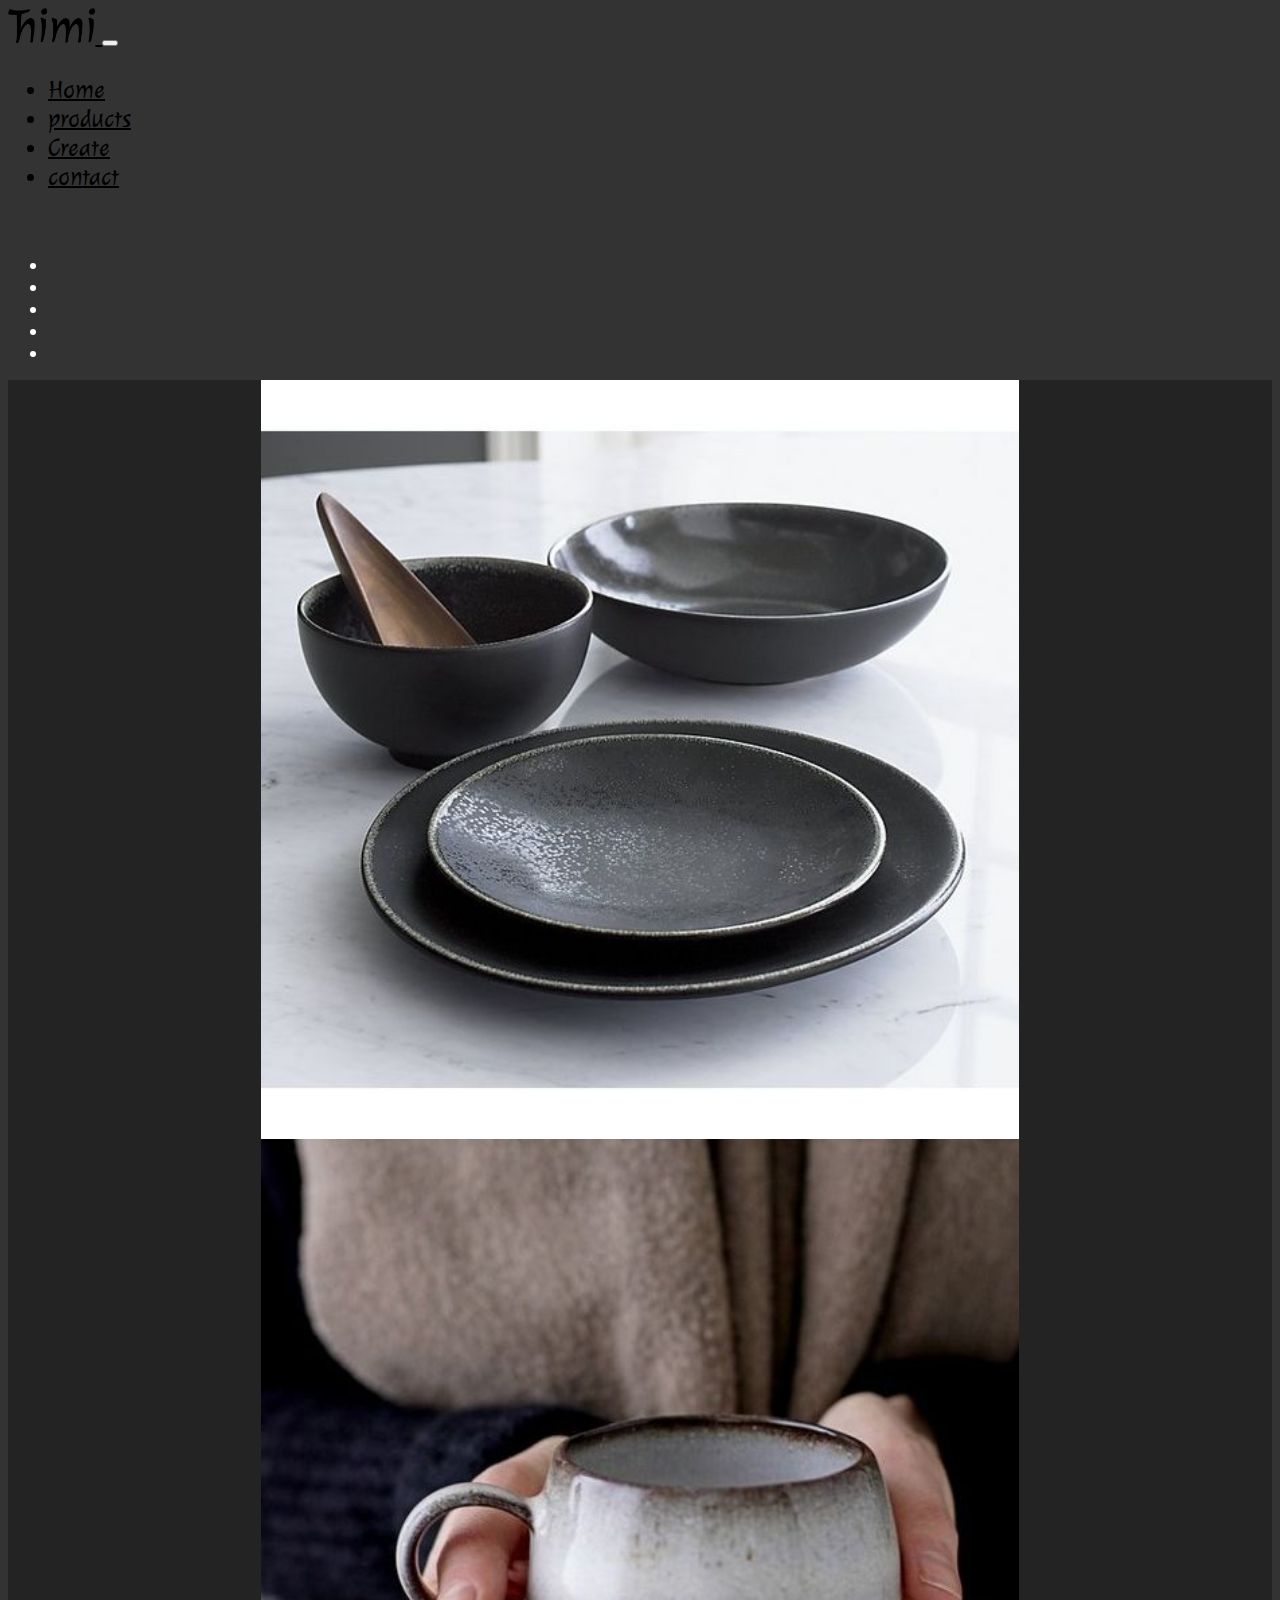
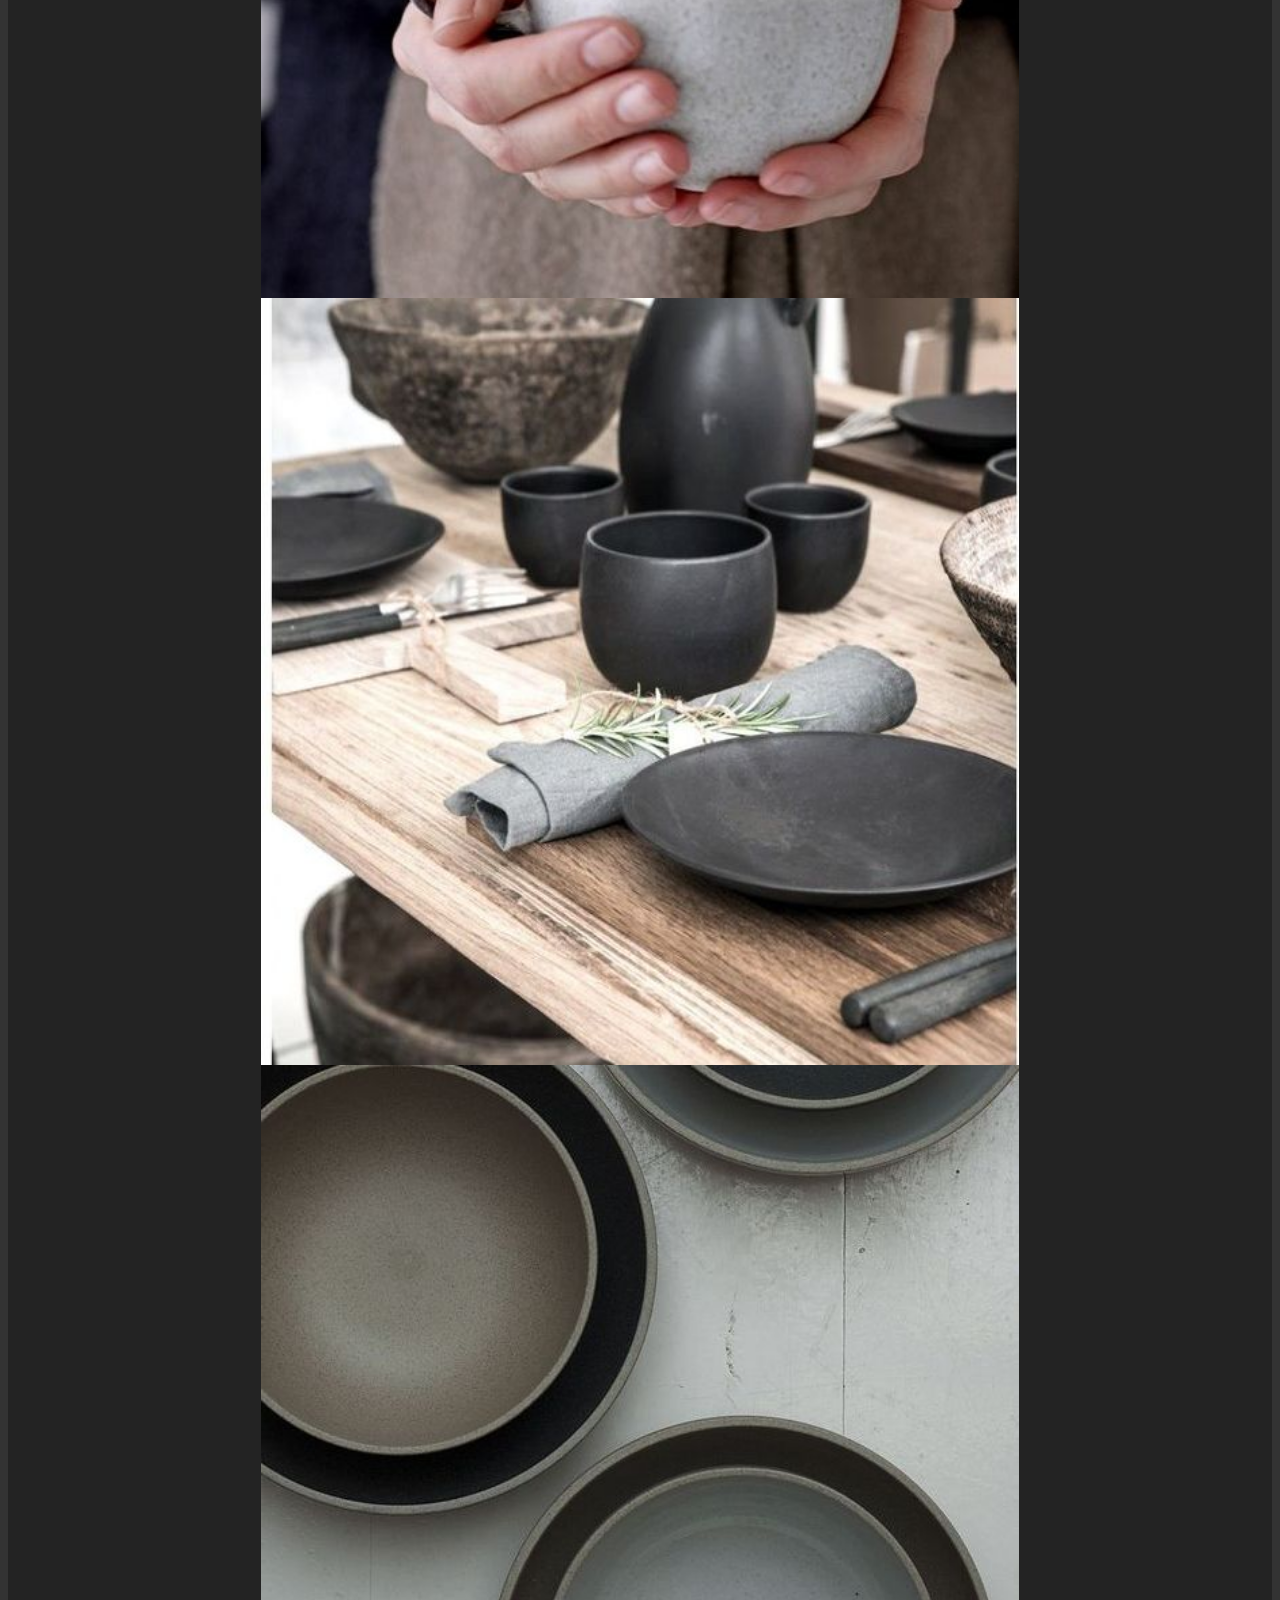
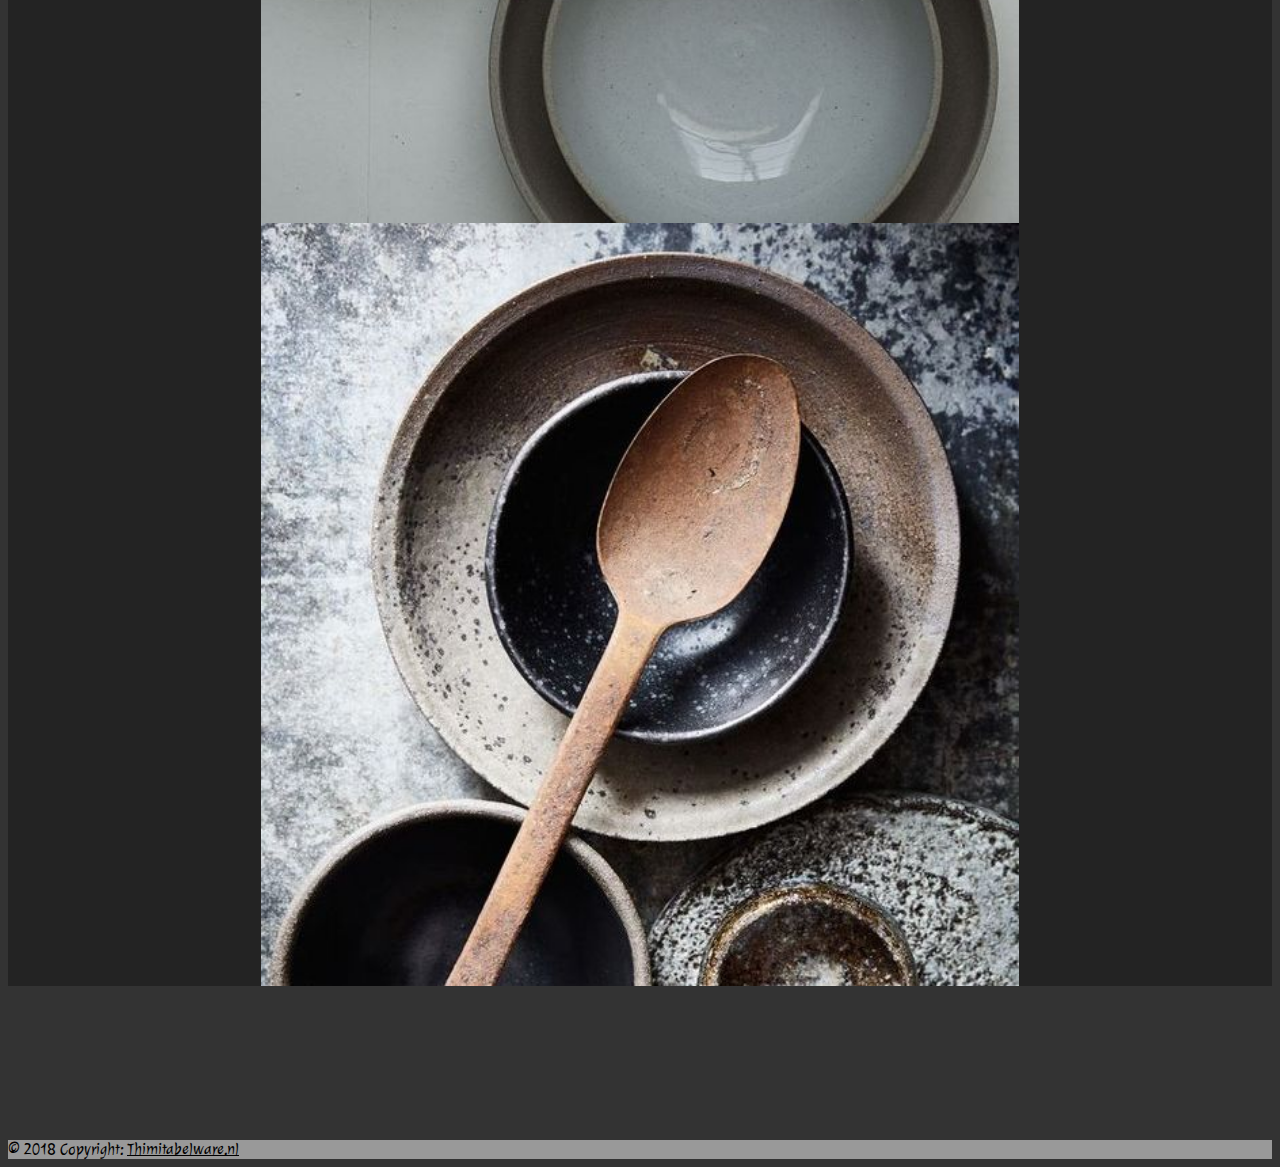
<file: index.html>
<!DOCTYPE html>
<html>
<head>
	<title>Welcome bij Thimi-Tableware.nl, steengoed</title>
	<meta name="description" content="Wij leveren de hoogste kaliteit keramiek rechtstreeks uit napal. Handgemaakte servies voor zowel de horeca als particulier.">
	<meta name="keywords" content="servies, keramiek ,handgemaakt,design,verkoop,kopen,maatwerk,">
	<meta name="copyright" content="Thimi-tabelware">
	<!--link naar bootstrap-->
	<link rel="stylesheet" href="https://stackpath.bootstrapcdn.com/bootstrap/4.1.1/css/bootstrap.min.css" integrity="sha384-WskhaSGFgHYWDcbwN70/dfYBj47jz9qbsMId/iRN3ewGhXQFZCSftd1LZCfmhktB" crossorigin="anonymous">
	<!-- zorgt dat de site responsive is-->
	<meta name="viewport" content="width=device-width, initial-scale=1, shrink-to-fit=no">
	<link rel="stylesheet" type="text/css" href="Landingpage.css">
	<!--link naar de font-->
	<link href="https://fonts.googleapis.com/css?family=Julee" rel="stylesheet">
	<link href="https://fonts.googleapis.com/css?family=Open+Sans:400i|Ubuntu" rel="stylesheet">
</head>

<body style="background-image: none; background-color: rgba(0,0,0,0.8);">
	<!--navigatie bar-->
	<nav class="navbar navbar-expand-lg navbar-light bg-light">
		<a class="navbar-brand" href="index.html">
			<img src="ThimiLogo.png" width="" height="35" alt="Thimi">
		</a>
		<a class="navbar-brand" href="index.html"></a>
		<button class="navbar-toggler" type="button" data-toggle="collapse" data-target="#navbarSupportedContent" aria-controls="navbarSupportedContent" aria-expanded="false" aria-label="Toggle navigation">
			<span class="navbar-toggler-icon"></span>
		</button>

		<div class="collapse navbar-collapse" id="navbarSupportedContent">
			<ul class="navbar-nav mr-auto">
				<li class="nav-item ">
					<a class="nav-link" href="home.html" style="">Home <span class="sr-only"></span></a>
				</li>
				<li class="nav-item">
					<a class="nav-link" href="Products.html"style="">products</a>
				</li>
				<li class="nav-item">
					<a class="nav-link" href="create.html"style="">Create</a>
				</li>
				<li class="nav-item">
					<a class="nav-link" href="contact.html"style="">contact</a>
				</li>

			</ul>

		</div>
	</nav>
	<div id="demo" class="carousel slide" data-ride="carousel">
		<div class="carousel2"
		<!-- Indicators -->
		<ul class="carousel-indicators">
			<li data-target="#demo" data-slide-to="0" class="active"></li>
			<li data-target="#demo" data-slide-to="1"></li>
			<li data-target="#demo" data-slide-to="2"></li>
			<li data-target="#demo" data-slide-to="3"></li>
			<li data-target="#demo" data-slide-to="4"></li>
		</ul>

		<!-- The slideshow -->
		<div class="carousel-inner" ">
			<div class="carousel-item active">
				<img src="bordenpin.jpg" alt="aardewerk borden" class="center" >
			</div>
			<div class="carousel-item">
				<img src="aardewerkmokpincut.jpg" alt="aardewerk thee mok"  class="center" >
			</div>
			<div class="carousel-item">
				<img src="aardewerkbordenzwartpincut.jpg" alt="gedekte tafel met zwart tafelservies" class="center">
			</div>
			<div class="carousel-item">
				<img src="bordengrijspinlowcut.jpg" alt="aardenwerk borden" class="center">
			</div>
			<div class="carousel-item">
				<img src="bordenenlepelpin.jpg" alt="borden en tafel gerei" class="center">
			</div>
		</div>

		<!-- Left and right controls -->
		<a class="carousel-control-prev" href="#demo" data-slide="prev">
			<span class="carousel-control-prev-icon"></span>
		</a>
		<a class="carousel-control-next" href="#demo" data-slide="next">
			<span class="carousel-control-next-icon"></span>
		</a>
	</div>
	</div>
<!--javascript links-->
<script src="https://code.jquery.com/jquery-3.3.1.slim.min.js" integrity="sha384-q8i/X+965DzO0rT7abK41JStQIAqVgRVzpbzo5smXKp4YfRvH+8abtTE1Pi6jizo" crossorigin="anonymous"></script>
<script src="https://cdnjs.cloudflare.com/ajax/libs/popper.js/1.14.3/umd/popper.min.js" integrity="sha384-ZMP7rVo3mIykV+2+9J3UJ46jBk0WLaUAdn689aCwoqbBJiSnjAK/l8WvCWPIPm49" crossorigin="anonymous"></script>
<script src="https://stackpath.bootstrapcdn.com/bootstrap/4.1.1/js/bootstrap.min.js" integrity="sha384-smHYKdLADwkXOn1EmN1qk/HfnUcbVRZyYmZ4qpPea6sjB/pTJ0euyQp0Mk8ck+5T" crossorigin="anonymous"></script>

</body><br><br><br><br><br>
<!-- Footer -->
<footer class="page-footer font-small  pt-4 ">
	<!-- Copyright -->
	<div class="footer-copyright text-center py-3 position-relative" style="background-color:rgba(260,260,260,0.5);">© 2018 Copyright:
		<a href="Copyright.html"> Thimitabelware.nl</a>
	</div>
	<!-- Copyright -->

</footer>
<!-- Footer -->

</html>
</file>
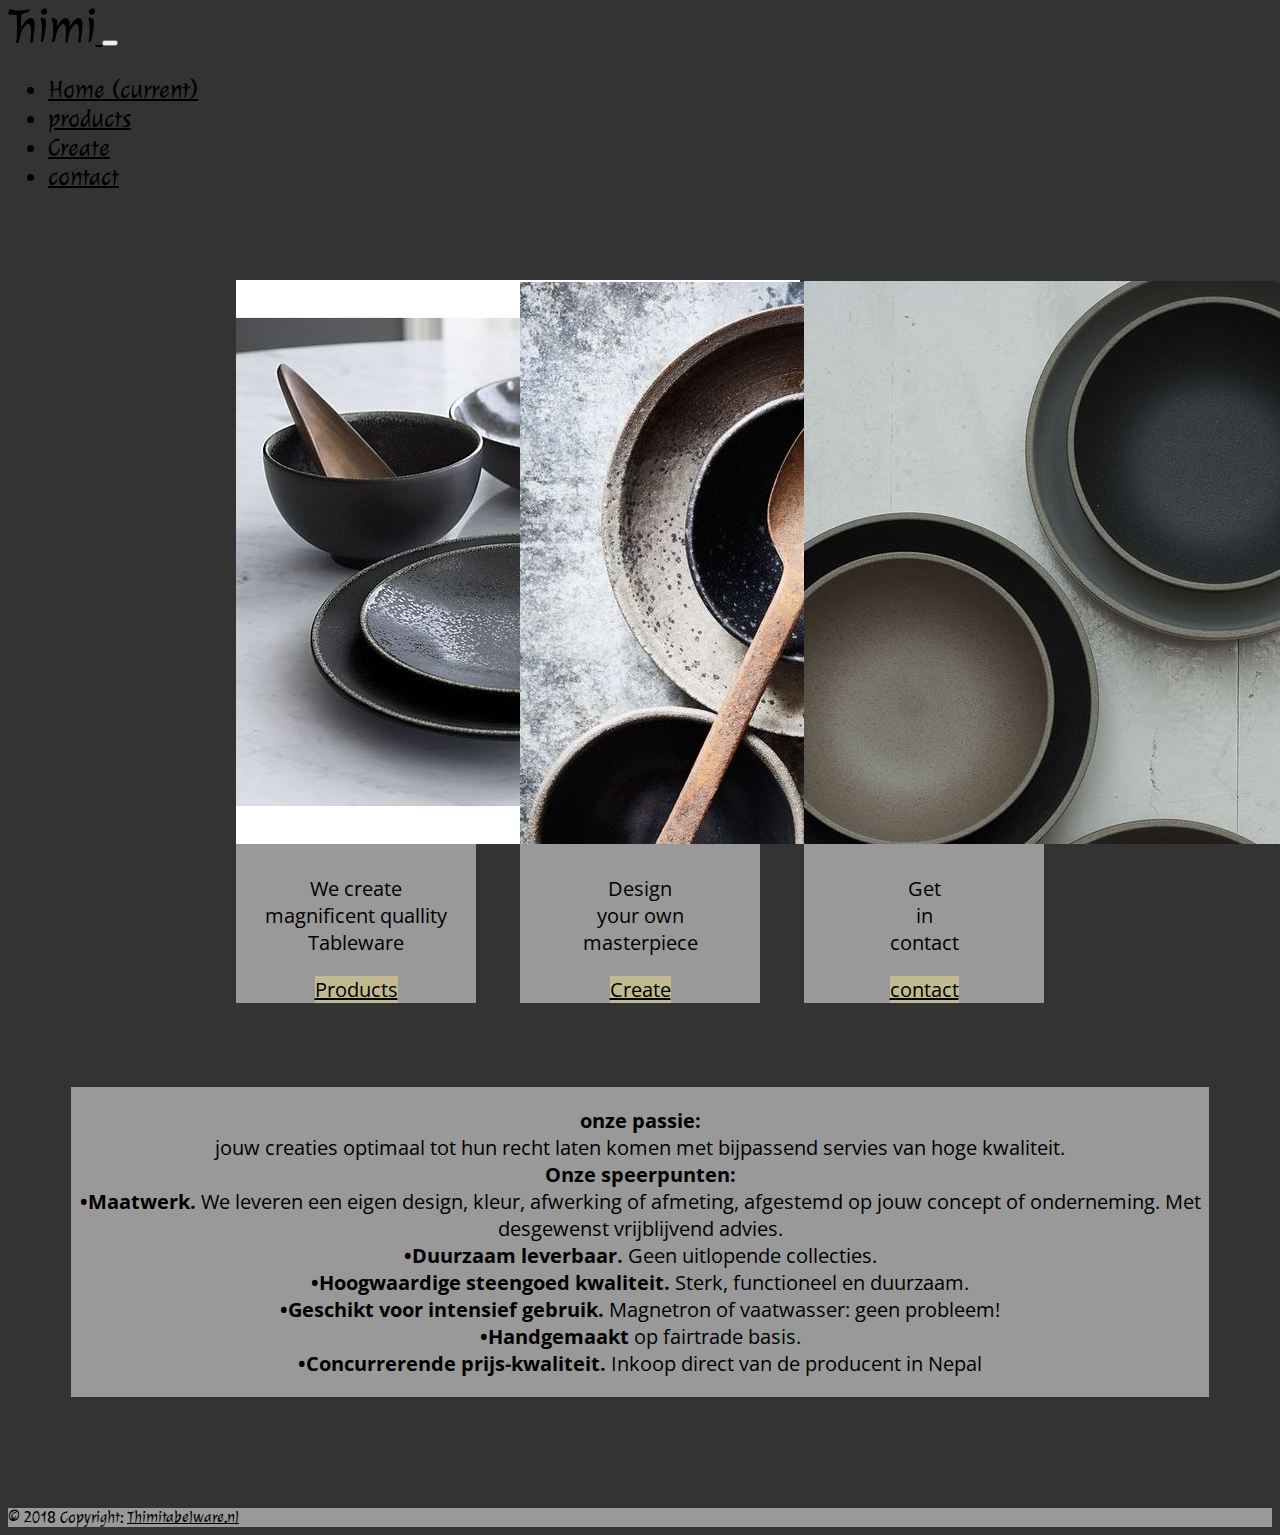
<file: home.html>
<!DOCTYPE html>
<html>
<head>
	<title>Welcome bij Thimi-Tableware.nl, steengoed</title>
	<meta name="description" content="Wij leveren de hoogste kaliteit keramiek rechtstreeks uit napal. Handgemaakte servies voor zowel de horeca als particulier.">
	<meta name="keywords" content="servies, keramiek ,handgemaakt,design,verkoop,kopen,maatwerk,">
	<meta name="copyright" content="Thimi-tabelware">
	<!--link naar bootstrap-->
	<link rel="stylesheet" href="https://stackpath.bootstrapcdn.com/bootstrap/4.1.1/css/bootstrap.min.css" integrity="sha384-WskhaSGFgHYWDcbwN70/dfYBj47jz9qbsMId/iRN3ewGhXQFZCSftd1LZCfmhktB" crossorigin="anonymous">
	<!-- zorgt dat de site responsive is-->
	<meta name="viewport" content="width=device-width, initial-scale=1, shrink-to-fit=no">
	<link rel="stylesheet" type="text/css" href="Landingpage.css">
	<!--link naar de font-->
	<link href="https://fonts.googleapis.com/css?family=Julee" rel="stylesheet">
	<link href="https://fonts.googleapis.com/css?family=Open+Sans:400i|Ubuntu" rel="stylesheet">
</head>

<body style="background-image: none; background-color: rgba(0,0,0,0.8);">
	<!--navigatie bar-->
	<nav class="navbar navbar-expand-lg navbar-light bg-light">
		<a class="navbar-brand" href="index.html">
			<img src="ThimiLogo.png" width="" height="35" alt="Thimi">
		</a>
		<a class="navbar-brand" href="index.html"></a>
		<button class="navbar-toggler" type="button" data-toggle="collapse" data-target="#navbarSupportedContent" aria-controls="navbarSupportedContent" aria-expanded="false" aria-label="Toggle navigation">
			<span class="navbar-toggler-icon"></span>
		</button>

		<div class="collapse navbar-collapse" id="navbarSupportedContent">
			<ul class="navbar-nav mr-auto">
				<li class="nav-item active">
					<a class="nav-link" href="home.html" style="">Home <span class="sr-only">(current)</span></a>
				</li>
				<li class="nav-item">
					<a class="nav-link" href="Products.html"style="">products</a>
				</li>
				<li class="nav-item">
					<a class="nav-link" href="create.html"style="">Create</a>
				</li>
				<li class="nav-item">
					<a class="nav-link" href="contact.html"style="">contact</a>
				</li>

			</ul>

		</div>
	</nav>
	<br><br>
	<!--card1--><div class="card-body1">
	<div class="card h-100" style="width: 15rem;">
		<div class="card-body">
			<img class="card-img-top" src="bordenpin.jpg" alt="borden">
			<h2 class="card-title"></h2>
			<p class="card-text">We create<br> magnificent quallity <br>Tableware</p>
			<a href="products.html" class="btn btn-secondary">Products</a>
		</div>
	</div>
	<!--card 2-->
	<div class="card h-100" style="width: 15rem;">
		<div class="card-body">
		<img class="card-img-top" src="bordenenlepelpin.jpg" alt="tafelgerei">
		<h2 class="card-title"></h2>
		<p class="card-text">Design<br> your own <br>masterpiece</p>
		<a href="create.html" class="btn btn-secondary">Create</a>
	</div>
</div> 
<!--card3-->
<div class="card h-100" style="width: 15rem; "><div class="card-body">
	<img class="card-img-top" src="bordenpingrijshighcut.jpg" alt="bowls">
	<h2 class="card-title"></h2>
	<p class="card-text">Get <br>in<br>contact</p>
	<a href="contact.html" class="btn btn-secondary" >contact</a><br>
</div></div>
</div> <br><br>
<div class="container-fluid">
	
<div class="row">
	
	<div class="col-md-12" style="text-align: center;">
		<div class="card" style="width: 90%;">
		<div class="card-body">
		<p class="card-text">	<b> onze  passie:</b> <br> jouw  creaties  optimaal  tot  hun  recht  laten  komen  met  bijpassend  servies  van  hoge  kwaliteit.<br><b>  Onze  speerpunten: </b> <br><b>•Maatwerk.</b>  We  leveren  een  eigen  design,  kleur,  afwerking  of  afmeting,  afgestemd  op  jouw  concept  of  onderneming.  Met  desgewenst  vrijblijvend  advies.   <br><b> •Duurzaam  leverbaar.</b>  Geen  uitlopende  collecties.<br><b>  •Hoogwaardige  steengoed  kwaliteit. </b> Sterk,  functioneel  en  duurzaam.<br><b>    •Geschikt  voor  intensief  gebruik. </b> Magnetron  of  vaatwasser:  geen  probleem!<br><b>  •Handgemaakt</b>  op  fairtrade  basis.<br><b>  •Concurrerende  prijs-kwaliteit.</b>  Inkoop  direct  van  de  producent  in  Nepal   </p>	
</div></div>

</div>
</div>
</div>
<!--javascript links-->
<script src="https://code.jquery.com/jquery-3.3.1.slim.min.js" integrity="sha384-q8i/X+965DzO0rT7abK41JStQIAqVgRVzpbzo5smXKp4YfRvH+8abtTE1Pi6jizo" crossorigin="anonymous"></script>
<script src="https://cdnjs.cloudflare.com/ajax/libs/popper.js/1.14.3/umd/popper.min.js" integrity="sha384-ZMP7rVo3mIykV+2+9J3UJ46jBk0WLaUAdn689aCwoqbBJiSnjAK/l8WvCWPIPm49" crossorigin="anonymous"></script>
<script src="https://stackpath.bootstrapcdn.com/bootstrap/4.1.1/js/bootstrap.min.js" integrity="sha384-smHYKdLADwkXOn1EmN1qk/HfnUcbVRZyYmZ4qpPea6sjB/pTJ0euyQp0Mk8ck+5T" crossorigin="anonymous"></script>

</body><br><br><br><br><br>
<!-- Footer -->
<footer class="page-footer font-small  pt-4 ">
	<!-- Copyright -->
	<div class="footer-copyright text-center py-3 position-relative" style="background-color:rgba(260,260,260,0.5);">© 2018 Copyright:
		<a href="Copyright.html"> Thimitabelware.nl</a>
	</div>
	<!-- Copyright -->

</footer>
<!-- Footer -->

</html>
</file>
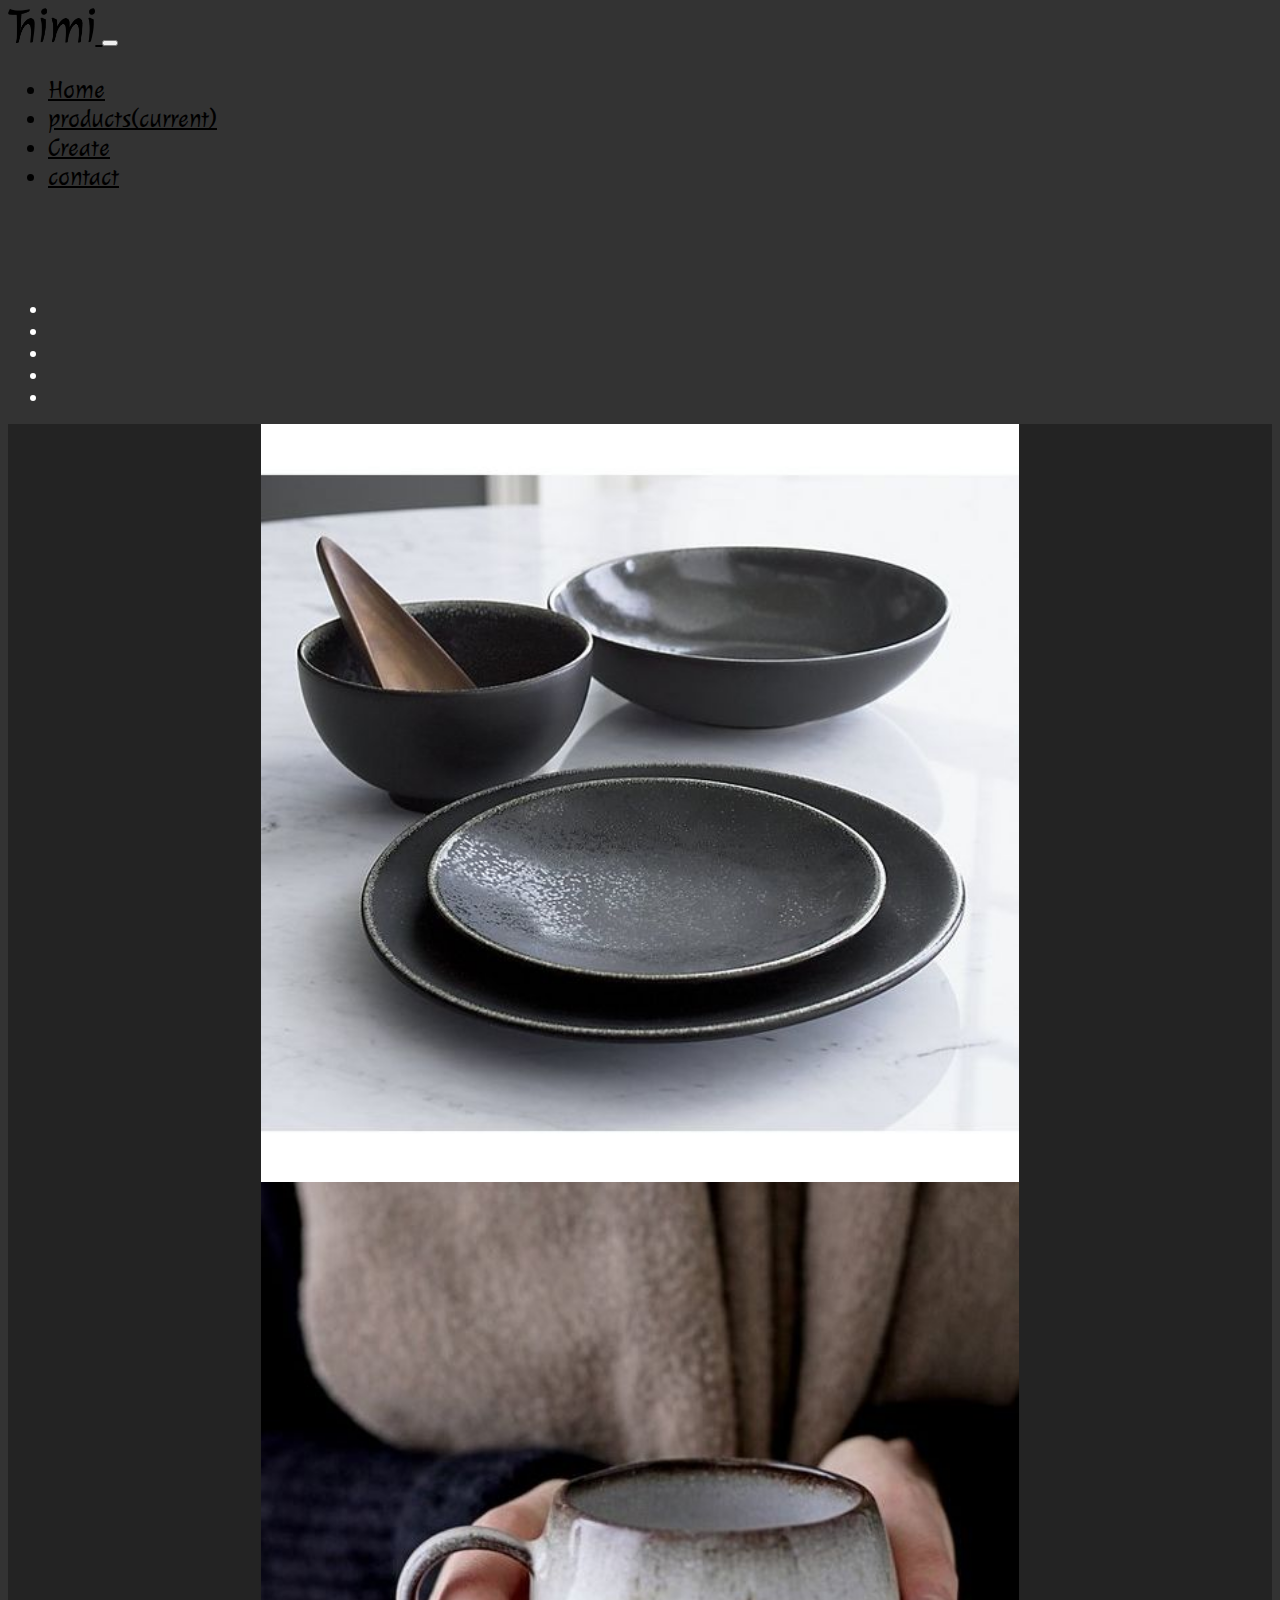
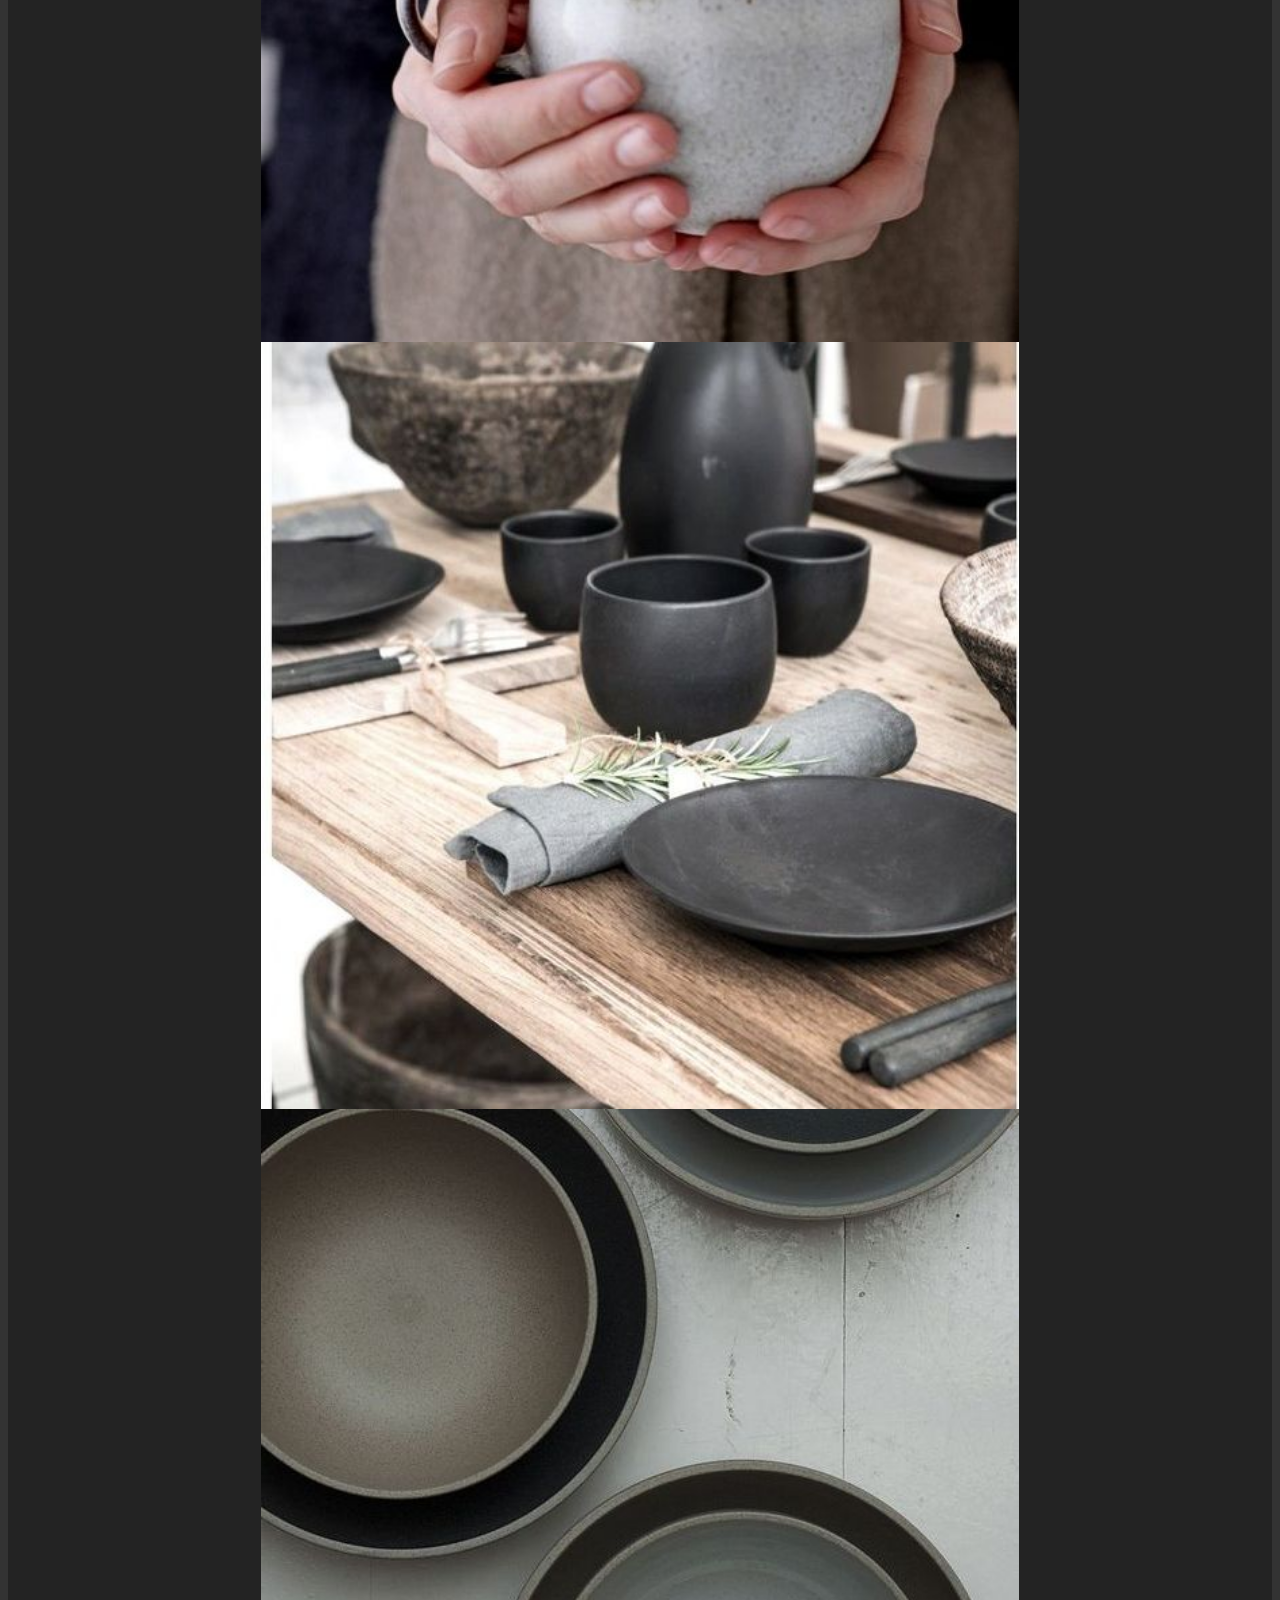
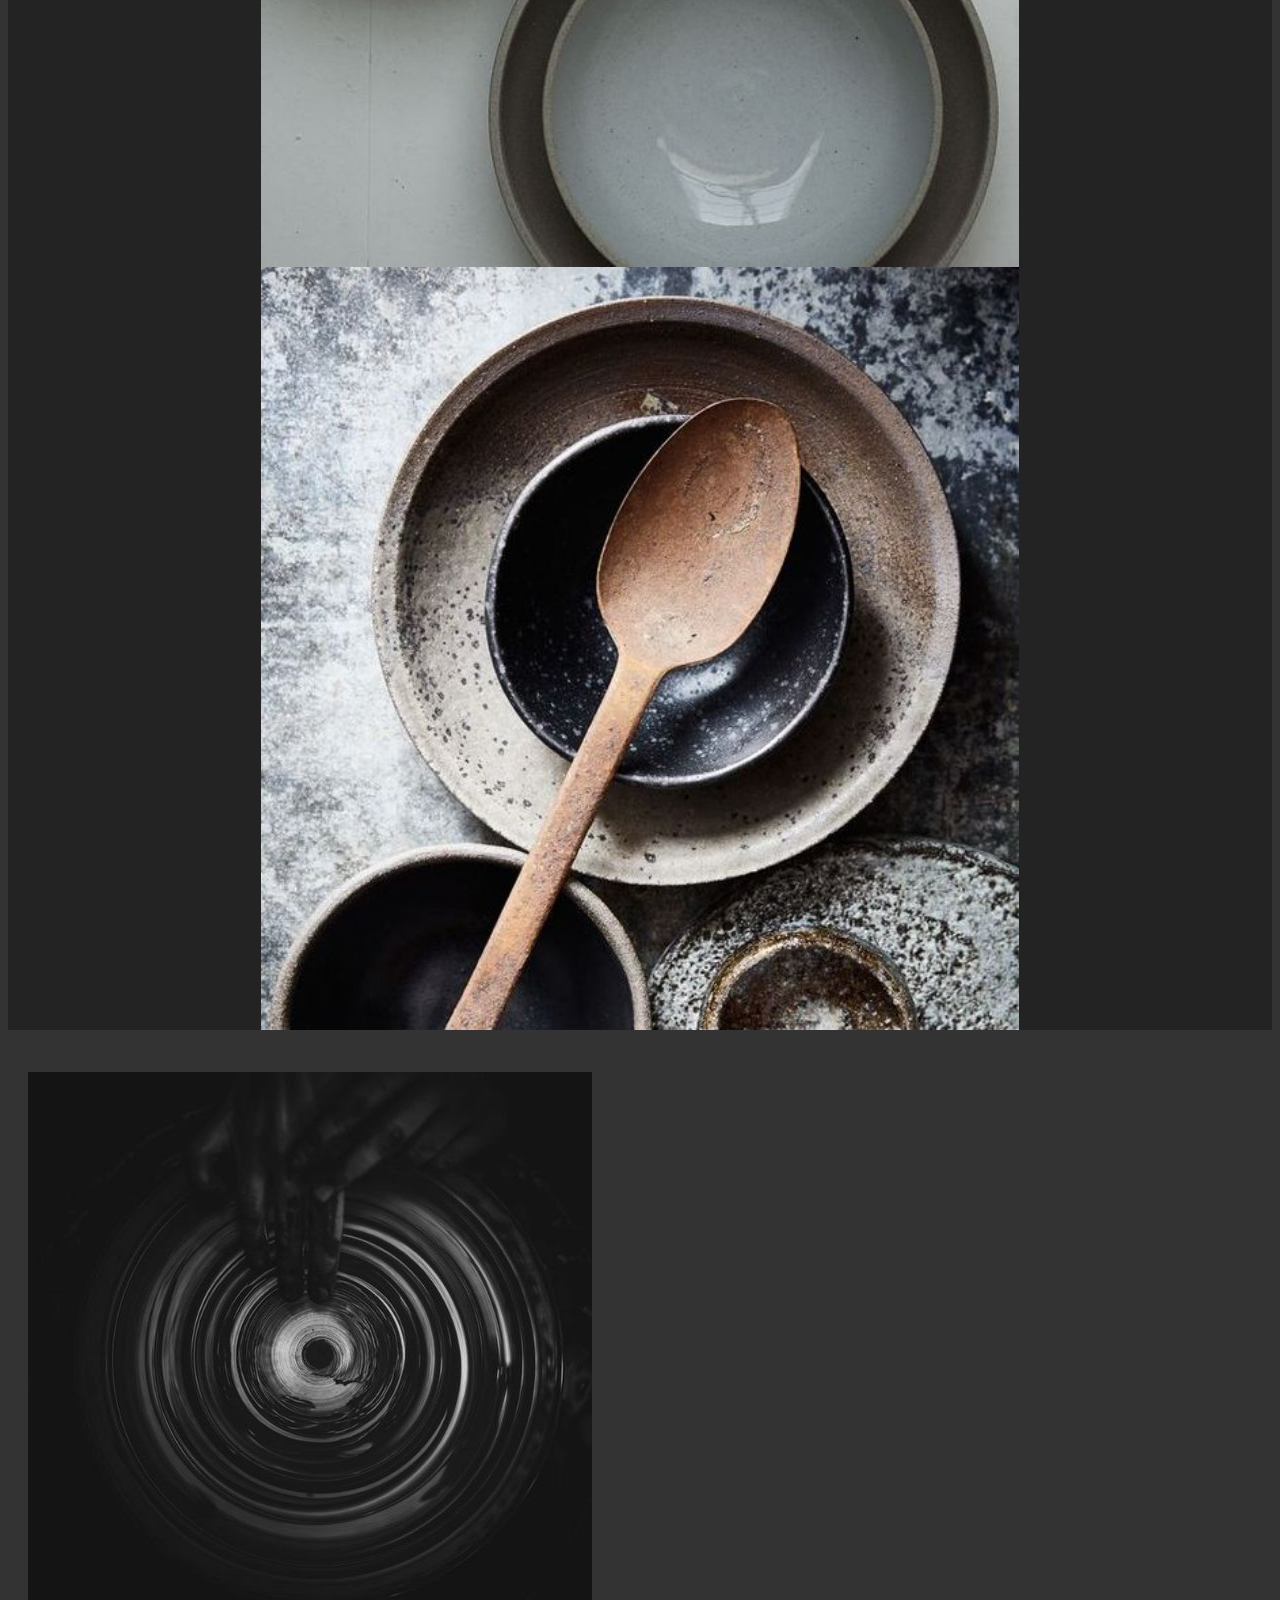
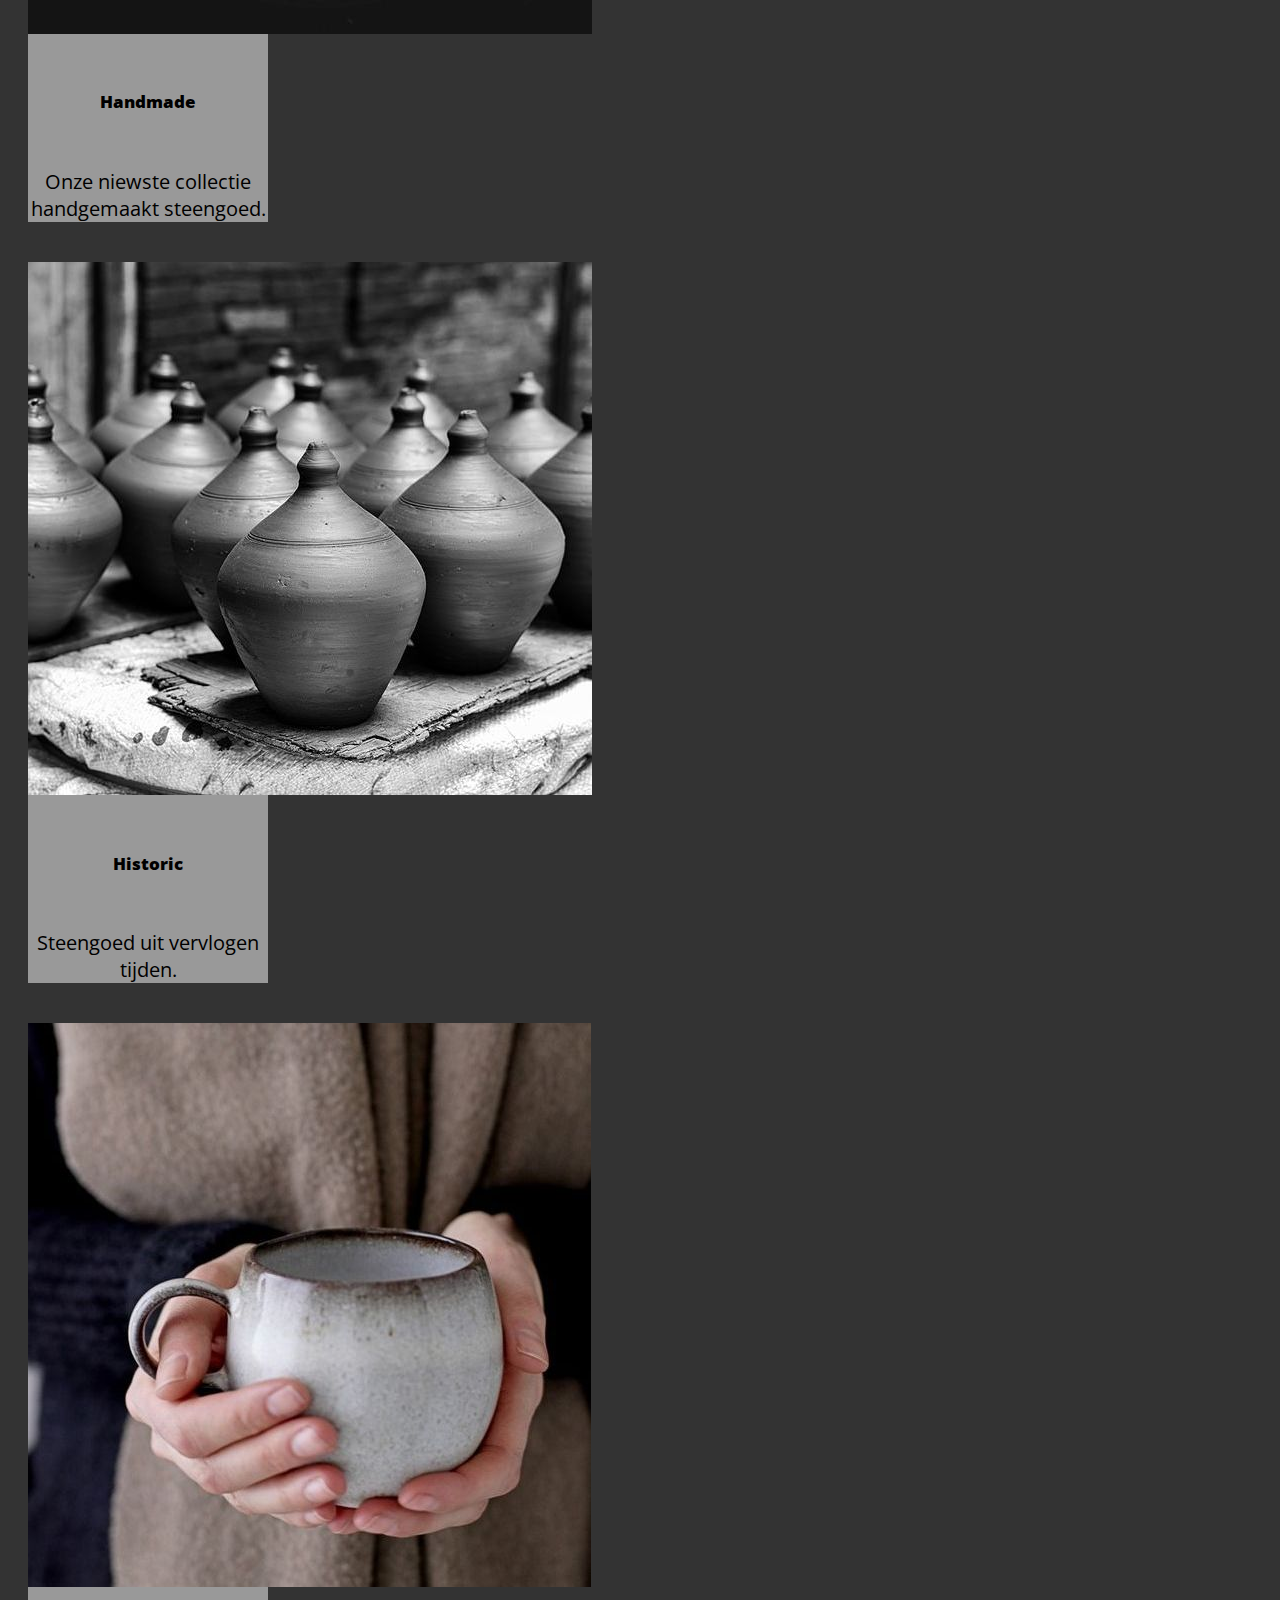
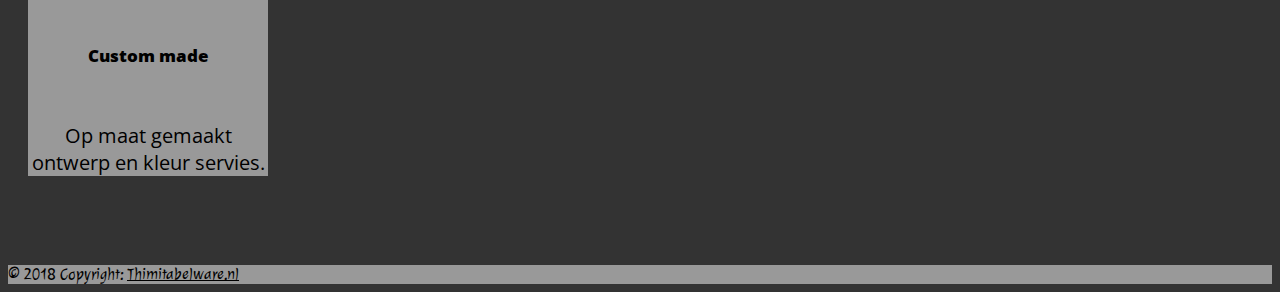
<file: Products.html>
<!DOCTYPE html>
<html>
<head>
	<title>Thimi Tableware products</title>
	<meta name="description" content="Wij leveren de hoogste kaliteit keramiek rechtstreeks uit napal. Handgemaakte servies voor zowel de horeca als particulier.">
	<meta name="keywords" content="servies, keramiek ,handgemaakt,design,verkoop,kopen,maatwerk,">
	<meta name="copyright" content="Thimi-tabelware">
	<!--link naar bootstrap-->
	<link rel="stylesheet" href="https://stackpath.bootstrapcdn.com/bootstrap/4.1.1/css/bootstrap.min.css" integrity="sha384-WskhaSGFgHYWDcbwN70/dfYBj47jz9qbsMId/iRN3ewGhXQFZCSftd1LZCfmhktB" crossorigin="anonymous">
	<!-- zorgt dat de site responsive is-->
	<meta name="viewport" content="width=device-width, initial-scale=1, shrink-to-fit=no">
	<link rel="stylesheet" type="text/css" href="Landingpage.css">
	<!--link naar de font-->
	<link href="https://fonts.googleapis.com/css?family=Julee" rel="stylesheet">
	<link href="https://fonts.googleapis.com/css?family=Open+Sans:400i|Ubuntu" rel="stylesheet">
</head>
<body style="background-image: none; background-color: rgba(0,0,0,0.8);
">

	<nav class="navbar navbar-expand-lg navbar-light bg-light">
		<a class="navbar-brand" href="index.html">
			<img src="ThimiLogo.png" width="" height="35" alt="Thimi">
		</a>
		<a class="navbar-brand" href="index.html"></a>
		<button class="navbar-toggler" type="button" data-toggle="collapse" data-target="#navbarSupportedContent" aria-controls="navbarSupportedContent" aria-expanded="false" aria-label="Toggle navigation">
			<span class="navbar-toggler-icon"></span>
		</button>

		<div class="collapse navbar-collapse" id="navbarSupportedContent">
			<ul class="navbar-nav mr-auto">
				<li class="nav-item">
					<a class="nav-link" href="home.html">Home </a>
				</li>
				<li class="nav-item active">
					<a class="nav-link" href="Products.html">products<span class="sr-only">(current)</span></a>
				</li>
				<li class="nav-item">
					<a class="nav-link" href="create.html">Create</a>
				</li>
				<li class="nav-item">
					<a class="nav-link" href="contact.html">contact</a>
				</li>

			</ul>

		</div>
	</nav><br><br><br>
	<div id="demo" class="carousel slide" data-ride="carousel">

		<!-- Indicators -->
		<ul class="carousel-indicators">
			<li data-target="#demo" data-slide-to="0" class="active"></li>
			<li data-target="#demo" data-slide-to="1"></li>
			<li data-target="#demo" data-slide-to="2"></li>
			<li data-target="#demo" data-slide-to="3"></li>
			<li data-target="#demo" data-slide-to="4"></li>
		</ul>

		<!-- The slideshow -->
		<div class="carousel-inner" ">
			<div class="carousel-item active">
				<img src="bordenpin.jpg" alt="aardewerk borden" class="center" >
			</div>
			<div class="carousel-item">
				<img src="aardewerkmokpincut.jpg" alt="aardewerk thee mok"  class="center" >
			</div>
			<div class="carousel-item">
				<img src="aardewerkbordenzwartpincut.jpg" alt="gedekte tafel met zwart tafelservies" class="center">
			</div>
			<div class="carousel-item">
				<img src="bordengrijspinlowcut.jpg" alt="aardenwerk borden" class="center">
			</div>
			<div class="carousel-item">
				<img src="bordenenlepelpin.jpg" alt="borden en tafel gerei" class="center">
			</div>
		</div>

		<!-- Left and right controls -->
		<a class="carousel-control-prev" href="#demo" data-slide="prev">
			<span class="carousel-control-prev-icon"></span>
		</a>
		<a class="carousel-control-next" href="#demo" data-slide="next">
			<span class="carousel-control-next-icon"></span>
		</a>
	</div>
	<br>
	<div class="container">
		<div class="row">
			<div class="card-group">
				<div class="col-xs-12 col-md-6 col-lg-4">
					<div class="card h-100" style="width: 15rem;">
						<div class="card-body">	
							<img class="card-img-top" src="potterbw2cut.jpg" alt="bowls"><br>
							<h5 class="card-text" style="text-align: center;"><br><b>Handmade</b></h5><br>
							Onze niewste collectie handgemaakt steengoed.
							</div>
						</div>


					</div>
					<div class="col-xs-12 col-md-6 col-lg-4">

					<div class="card h-100" style="width: 15rem;">
						<div class="card-body">
							<img class="card-img-top" src="pottengrijscut.jpg" alt="bowls">
							<h5 class="card-text"><br><b>Historic</b></h5><br> Steengoed uit vervlogen tijden.
						</div>
					</div>

				</div>

				<div class="col-xs-12 col-md-6 col-lg-4">

					<div class="card h-100" style="width: 15rem;">
						<div class="card-body">
							<img class="card-img-top" src="aardewerkmokpincut.jpg" alt="bowls">
							<h5 class="card-text" style="text-align: center;"><br><b>Custom made</b></h5><br>Op maat gemaakt ontwerp en kleur servies.
						</div>
					</div>



				</div>
			</div>
				</div>
		</div>

<br><br><br><br>

		<script src="https://code.jquery.com/jquery-3.3.1.slim.min.js" integrity="sha384-q8i/X+965DzO0rT7abK41JStQIAqVgRVzpbzo5smXKp4YfRvH+8abtTE1Pi6jizo" crossorigin="anonymous"></script>
		<script src="https://cdnjs.cloudflare.com/ajax/libs/popper.js/1.14.3/umd/popper.min.js" integrity="sha384-ZMP7rVo3mIykV+2+9J3UJ46jBk0WLaUAdn689aCwoqbBJiSnjAK/l8WvCWPIPm49" crossorigin="anonymous"></script>
		<script src="https://stackpath.bootstrapcdn.com/bootstrap/4.1.1/js/bootstrap.min.js" integrity="sha384-smHYKdLADwkXOn1EmN1qk/HfnUcbVRZyYmZ4qpPea6sjB/pTJ0euyQp0Mk8ck+5T" crossorigin="anonymous"></script>
	</body>
	<footer class="page-footer font-small  pt-4 ">

		<!-- Footer Elements -->
		<div class="container">


		</div>
		<!-- Copyright -->
		<div class="footer-copyright text-center py-3 position-relative" style="background-color:rgba(260,260,260,0.5);">© 2018 Copyright:
			<a href="Copyright.html"> Thimitabelware.nl</a>
		</div>
		<!-- Copyright -->

	</footer>
	<!-- Footer -->
	</html>
</file>
<file: Landingpage.css>
body{
background-color: black;
background-image: url("wooden-plates.jpg");	
background-size: cover;
background-repeat: no-repeat;
background-attachment: fixed;
color: white;
min-height: 100vh;
position: relative;
margin-bottom: : 40;
font-family: 'Open Sans', sans-serif; 
}

.card {
	display: inline-block;
	border-color: rgba(209,165,139,0.5);
	background-color:rgba(260,260,260,0.5);
    font-size: 20px;
    justify-content: ;
    text-align: center;
    margin: 20px; 
    color:black;
    border-radius: 0;
}

.btn{
	background-color: rgba(209,200,139,0.7);
	border-color: rgba(209,165,139,0.7);
	color: black;
	box-shadow: none;
}
.btn:hover{
	background-color: rgba(195,200,139,0.9);
	border-color: rgba(209,200,139,0.5);
}
.btn:focus{
	background-color: grey;
	border-color: white;
	box-shadow: none;
}
.btn:active{
	background-color: grey;
	border-color: white;
	box-shadow: none;
}
a{
	color: black;
}
a:hover{
	color:grey;
}
.navbar{
	font-family: 'Julee', cursive;
	font-size: 25px;
	color: black;
}

footer {
color: black;
  position: absolute;
  left: 0;
  bottom: 0;
  width: 100%;
  font-family: 'Julee', cursive;
}
.card-body1{
	text-align: center;
}
.center{
 	display: block;
 	margin-left: auto;
 	margin-right: auto;
 	width: 60%;
 }
 .carousel-control-prev-icon{
 	color: white;
 	width: 40px;
 	height: 40px;
 
 }
 .carousel-control-next-icon{
 	width: 40px;
 	height: 40px;
 	color: white;
 }
 .carousel-inner{
 	background-color: rgba(0,0,0,0.3);
 }
 .carousel2{
 	margin-top:  5%;
margin-bottom: 5%;
 }
</file>
